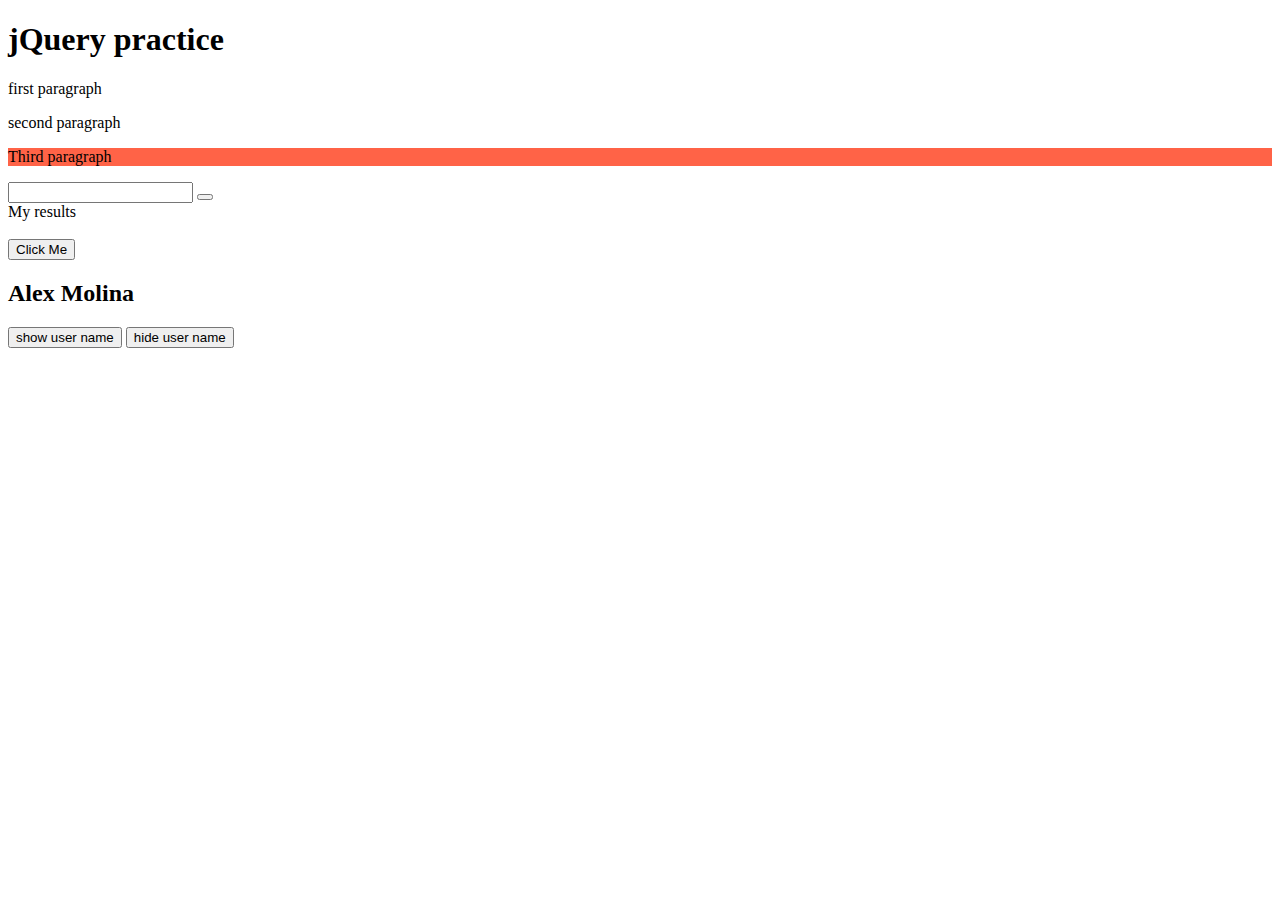
<file: jquery-practice.html>
<!DOCTYPE html>
<html lang="en">
<head>
    <meta charset="UTF-8">
    <meta name="viewport" content="width=device-width, initial-scale=1.0">
    <title>jQuery</title>

    <style>
        .bg-gray{
            background: gray;
        }

        .bg-tomato {
            background-color: tomato;
        }
    </style>
</head>
<body>
    <h1>jQuery practice</h1>

    <p id="red">first paragraph</p>

    <p id="blue" class="with-border">second paragraph</p>

    <p class="bg-tomato">Third paragraph</p>

    <div>
        <input type="text" id="testInput">
        <button id="btnRegister"></button>
    </div>

    <div id="results">My results</div>

    <br>
    <button id="newBtn">Click Me</button>

    <br>
    <h2 class="user-name">Alex Molina</h2>

    <button class="btn btn-dark" onclick="showName()">
        show user name
    </button>

    <button class="btn btn-dark" onclick="hideName()">
        hide user name
    </button>

    <script src="https://code.jquery.com/jquery-3.7.1.js" integrity="sha256-eKhayi8LEQwp4NKxN+CfCh+3qOVUtJn3QNZ0TciWLP4=" crossorigin="anonymous"></script>
     <script src="./scritps/jqueryPracrice.js"></script>
    
</body>
</html>
</file>
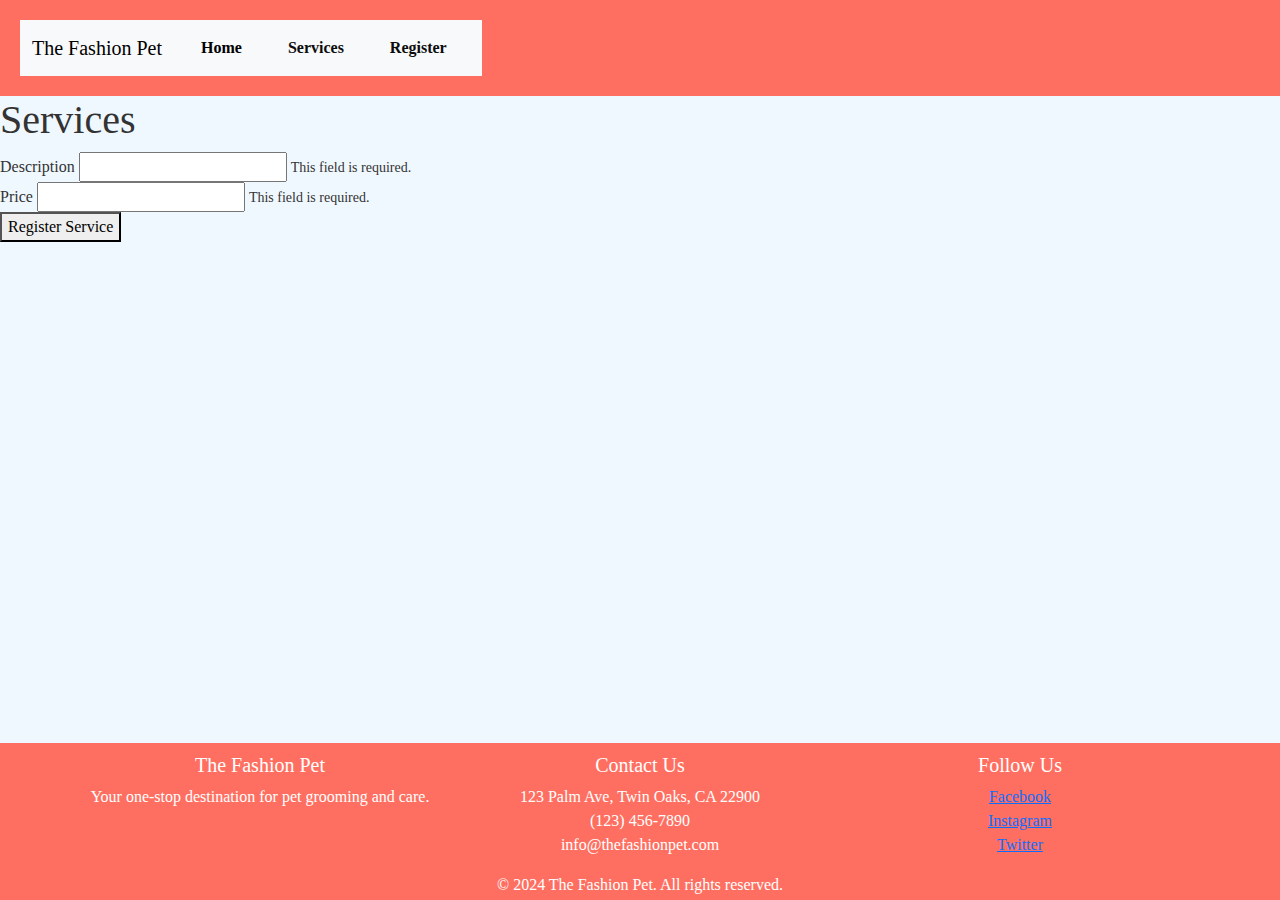
<file: services.html>
<!DOCTYPE html>
<html lang="en">
<head>
    <meta charset="UTF-8">
    <meta name="viewport" content="width=device-width, initial-scale=1.0">
    <title>Services</title>
    <link rel="stylesheet" href="https://cdn.jsdelivr.net/npm/bootstrap@5.3.3/dist/css/bootstrap.min.css">
    <link rel="stylesheet" href="/styles/styles.css">
    <link rel="stylesheet" href="/styles/services.css">
</head>
<body>
    <header class="header">
        <div class="header-container">
            <nav class="navbar navbar-expand-lg bg-body-tertiary">
                <div class="container-fluid">
                  <a class="navbar-brand" href="#">The Fashion Pet</a>
                  <button class="navbar-toggler" type="button" data-bs-toggle="collapse" data-bs-target="#navbarNavAltMarkup" aria-controls="navbarNavAltMarkup" aria-expanded="false" aria-label="Toggle navigation">
                    <span class="navbar-toggler-icon"></span>
                  </button>
                  <div class="collapse navbar-collapse" id="navbarNavAltMarkup">
                    <div class="navbar-nav">
                      <a class="nav-link active" aria-current="page" href="/index.html">Home</a>
                      <a class="nav-link" href="/services.html">Services</a>
                      <a class="nav-link" href="./scritps/register.html">Register</a>
                    </div>
                  </div>
                </div>
              </nav>
        </div>
    </header>

    <h1>Services</h1>

    <form id="serviceForm">
        <div>
            <label for="txtDescription">Description</label>
            <input type="text" id="txtDescription" name="description">
            <small class="errorText" id="descRequiredText">This field is required.</small>
        </div>
        <div>
            <label for="txtPrice">Price</label>
            <input type="number" id="txtPrice" name="price">
            <small class="errorText" id="priceRequiredText">This field is required.</small>
        </div>
        <button type="submit">Register Service</button>
    </form>
    <div id="notification"></div>

        <script src="./scritps/service.js"></script>
        <script src="https://code.jquery.com/jquery-3.7.1.js" integrity="sha256-eKhayi8LEQwp4NKxN+CfCh+3qOVUtJn3QNZ0TciWLP4=" crossorigin="anonymous"></script>
        <script src="./scritps/storeManager.js"></script>

        <footer class="footer">
          <div class="container">
              <div class="row">
                  <div class="col-md-4">
                      <h5>The Fashion Pet</h5>
                      <p>Your one-stop destination for pet grooming and care.</p>
                  </div>
                  <div class="col-md-4">
                      <h5>Contact Us</h5>
                      <ul class="list-unstyled">
                          <li><i class="bi bi-geo-alt"></i> 123 Palm Ave, Twin Oaks, CA 22900</li>
                          <li><i class="bi bi-telephone"></i> (123) 456-7890</li>
                          <li><i class="bi bi-envelope"></i> info@thefashionpet.com</li>
                      </ul>
                  </div>
                  <div class="col-md-4">
                      <h5>Follow Us</h5>
                      <ul class="list-unstyled">
                          <li><a href="#"><i class="bi bi-facebook"></i> Facebook</a></li>
                          <li><a href="#"><i class="bi bi-instagram"></i> Instagram</a></li>
                          <li><a href="#"><i class="bi bi-twitter"></i> Twitter</a></li>
                      </ul>
                  </div>
              </div>
              <div class="row">
                  <div class="col-12 text-center">
                      <p>&copy; 2024 The Fashion Pet. All rights reserved.</p>
                  </div>
              </div>
          </div>
      </footer>
</body>
</html>
</file>
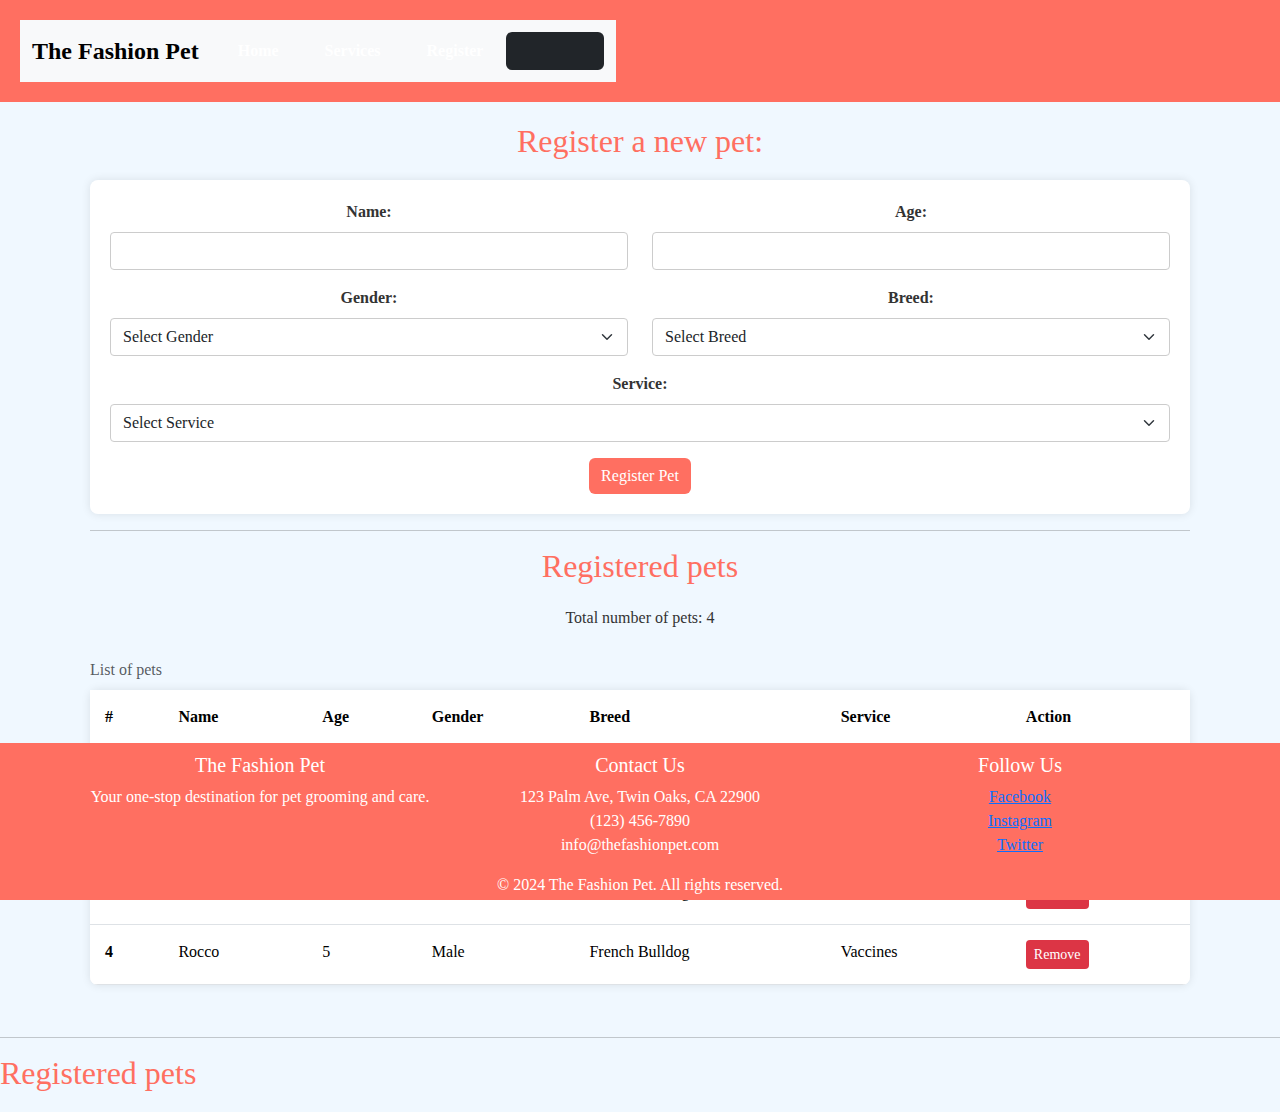
<file: scritps/register.html>
<!DOCTYPE html>
<html lang="en">
<head>
    <meta charset="UTF-8">
    <meta name="viewport" content="width=device-width, initial-scale=1.0">
    <title>The Fashion Pet</title>
    <link rel="stylesheet" href="https://cdn.jsdelivr.net/npm/bootstrap@5.3.3/dist/css/bootstrap.min.css">
    <link rel="stylesheet" href="/styles/register.css">
    <link rel="stylesheet" href="/styles/styles.css">
    
</head>
<body>
    <header class="header">
        <div class="header-container">
            <nav class="navbar navbar-expand-lg bg-body-tertiary">
                <div class="container-fluid">
                  <a class="navbar-brand" href="#">The Fashion Pet</a>
                  <button class="navbar-toggler" type="button" data-bs-toggle="collapse" data-bs-target="#navbarNavAltMarkup" aria-controls="navbarNavAltMarkup" aria-expanded="false" aria-label="Toggle navigation">
                    <span class="navbar-toggler-icon"></span>
                  </button>
                  <div class="collapse navbar-collapse" id="navbarNavAltMarkup">
                    <div class="navbar-nav">
                      <a class="nav-link active" aria-current="page" href="/index.html">Home</a>
                      <a class="nav-link" href="/services.html">Services</a>
                      <a class="nav-link" href="/scritps/register.html">Register</a>
                    </div>
                  </div>

                  <button id="mode" class="btn bg-dark text white">Dark mode </button>
                </div>
              </nav>
        </div>
    </header>

    <main class="main-content container">
       <section>
  <h2>Register a new pet:</h2>
  <form id="petForm">
    <div class="row">
      <div class="col">
        <div class="mb-3">
          <label class="form-label" for="name">Name:</label>
          <input type="text" class="form-control" id="name" required>
        </div>
      </div>
      <div class="col">
        <div class="mb-3">
          <label class="form-label" for="age">Age:</label>
          <input type="number" class="form-control" id="age" required>
        </div>
      </div>
    </div>
    <div class="row">
      <div class="col">
        <div class="mb-3">
          <label class="form-label" for="gender">Gender:</label>
          <select class="form-select" id="gender" required>
            <option value="">Select Gender</option>
            <option value="Male">Male</option>
            <option value="Female">Female</option>
          </select>
        </div>
      </div>
      <div class="col">
        <div class="mb-3">
          <label class="form-label" for="breed">Breed:</label>
          <select class="form-select" id="breed" required>
            <option value="">Select Breed</option>
            <option value="French Bulldog">French Bulldog</option>
            <option value="Pitbull">Pitbull</option>
            <option value="Cane Corso">Cane Corso</option>
            <option value="Mixed">Mixed</option>
            <option value="Labrador Retriever">Labrador Retriever</option>
            <option value="German Shepherd">German Shepherd</option>
            <option value="Golden Retriever">Golden Retriever</option>
            <option value="Beagle">Beagle</option>
            <option value="Poodle">Poodle</option>
            <option value="Rottweiler">Rottweiler</option>
          </select>
        </div>
      </div>
    </div>
    <div class="mb-3">
      <label class="form-label" for="service">Service:</label>
      <select class="form-select" id="service" required>
        <option value="">Select Service</option>
        <option value="Grooming">Grooming - $30</option>
        <option value="Haircut">Haircut - $25</option>
        <option value="Vaccines">Vaccines - $50</option>
        <option value="Vaccines">Nail trimming - $10</option>
      </select>
    </div>
    <button type="submit" class="btn btn-primary">Register Pet</button>
  </form>
  <hr>
  <section>
    <h2>Registered pets</h2>
    <p>Total number of pets: <span id="totalPets">0</span></p>
    <table class="table caption-top">
      <caption>List of pets</caption>
      <thead>
        <tr>
          <th scope="col">#</th>
          <th scope="col">Name</th>
          <th scope="col">Age</th>
          <th scope="col">Gender</th>
          <th scope="col">Breed</th>
          <th scope="col">Service</th>
          <th scope="col">Action</th>
        </tr>
      </thead>
      <tbody id="petsTableBody">
        
      </tbody>
    </table>
</section>
    </main>

    <hr>
     <h2>Registered pets</h2>
    <div id="pets" class="container row">
       
    </div>


    <script src="register.js"></script>
    <script src="/scritps/storeManager.js"></script>
    <script src="https://code.jquery.com/jquery-3.7.1.js" integrity="sha256-eKhayi8LEQwp4NKxN+CfCh+3qOVUtJn3QNZ0TciWLP4=" crossorigin="anonymous"></script>
    <!--<script src="/scripts/display.js"></script> -->

    <footer class="footer">
      <div class="container">
          <div class="row">
              <div class="col-md-4">
                  <h5>The Fashion Pet</h5>
                  <p>Your one-stop destination for pet grooming and care.</p>
              </div>
              <div class="col-md-4">
                  <h5>Contact Us</h5>
                  <ul class="list-unstyled">
                      <li><i class="bi bi-geo-alt"></i> 123 Palm Ave, Twin Oaks, CA 22900</li>
                      <li><i class="bi bi-telephone"></i> (123) 456-7890</li>
                      <li><i class="bi bi-envelope"></i> info@thefashionpet.com</li>
                  </ul>
              </div>
              <div class="col-md-4">
                  <h5>Follow Us</h5>
                  <ul class="list-unstyled">
                      <li><a href="#"><i class="bi bi-facebook"></i> Facebook</a></li>
                      <li><a href="#"><i class="bi bi-instagram"></i> Instagram</a></li>
                      <li><a href="#"><i class="bi bi-twitter"></i> Twitter</a></li>
                  </ul>
              </div>
          </div>
          <div class="row">
              <div class="col-12 text-center">
                  <p>&copy; 2024 The Fashion Pet. All rights reserved.</p>
              </div>
          </div>
      </div>
  </footer>
</body>
</html>
</file>
<file: styles/styles.css>
body {
    font-family: 'Arial, sans-serif';
    margin: 0;
    padding: 0;
    background-color: #f0f8ff;
    color: #333;
    display: flex;
    flex-direction: column;
    min-height: 100vh;
}

.header {
    background-color: #ff6f61;
    color: white;
    padding: 20px;
    text-align: center;
}

.header-container {
    display: flex;
    justify-content: space-between;
    align-items: center;
}

.navbar-nav .nav-link {
    color: rgb(12, 12, 12);
    text-decoration: none;
    font-weight: bold;
    margin: 0 15px;
}

nav ul {
    list-style: none;
    padding: 0;
}

nav ul li {
    display: inline;
    margin: 0 10px;
}
nav ul li a {
    color: #fffdfd;
    text-decoration: none;
}

.main-content {
    padding: 20px;
    text-align: center;
    flex: 1;
}

footer {
    background-color: #ff6f61;
    color: white;
    text-align: center;
    padding: 10px;
    position: fixed;
    width: 100%;
    bottom: 0;
    height: 157px;
}

.error {
    background-color: rgb(255, 179, 179);
    border: 1px solid red;
}

main {
    padding: 20px;
}

.services {
    display: flex;
    justify-content: space-around;
    margin-top: 20px;
}

.service {
    background-color: #fff;
    padding: 20px;
    border-radius: 5px;
    box-shadow: 0 0 10px rgba(0, 0, 0, 0.1);
    width: 30%;
    text-align: center;
}

.service h3 {
    margin-top: 0;
}
.welcome-img {
   display: block;
   margin-left: auto;
   margin-right: auto;
    width: 20%;

}
</file>
<file: styles/services.css>
/* Footer Styles */
footer {
    background-color: #ff6f61;
    color: white;
    text-align: center;
    padding: 10px 0;
    position: fixed;
    width: 100%;
    bottom: 0;
}
</file>
<file: styles/register.css>
body {
    font-family: 'Arial', sans-serif;
    background-color: #f8f9fa;
    color: #333;
    margin: 0;
    padding: 0;
}

.header {
    background-color: #ff6f61;
    color: white;
    padding: 20px 0;
    text-align: center;
}

.header-container .navbar-brand {
    font-size: 1.5rem;
    font-weight: bold;
}

.header-container .navbar-nav .nav-link {
    color: white;
    margin-right: 15px;
}

.header-container .navbar-nav .nav-link:hover {
    color: #ffcccb;
}

.main-content {
    padding: 20px;
}

h2 {
    color: #ff6f61;
    margin-bottom: 20px;
}

/* Form Styles */
form {
    background-color: white;
    padding: 20px;
    border-radius: 8px;
    box-shadow: 0 0 10px rgba(0, 0, 0, 0.1);
}

.form-label {
    font-weight: bold;
}

.form-control, .form-select {
    border-radius: 4px;
    border: 1px solid #ccc;
}

.btn-primary {
    background-color: #ff6f61;
    border: none;
}

.btn-primary:hover {
    background-color: #ff856f;
}

/* Table Styles */
.table {
    margin-top: 20px;
    background-color: white;
    border-radius: 8px;
    overflow: hidden;
    box-shadow: 0 0 10px rgba(0, 0, 0, 0.1);
}

.table thead {
    background-color: #ff6f61;
    color: white;
}

.table th, .table td {
    padding: 15px;
    text-align: left;
}

.table tbody tr:nth-child(even) {
    background-color: #f2f2f2;
}

.table tbody tr:hover {
    background-color: #ffcccb;
}

.btn-danger {
    background-color: #dc3545;
    border: none;
}

.btn-danger:hover {
    background-color: #c82333;
}

/* Card Styles */
.card {
    background-color: white;
    border-radius: 8px;
    box-shadow: 0 0 10px rgba(0, 0, 0, 0.1);
    margin-bottom: 20px;
    padding: 20px;
    text-align: center;
}

.card h3 {
    color: #ff6f61;
    margin-bottom: 10px;
}

.card p {
    margin: 5px 0;
}

.card button {
    background-color: #dc3545;
    border: none;
    color: white;
    padding: 10px 20px;
    border-radius: 4px;
    cursor: pointer;
}

.card button:hover {
    background-color: #c82333;
}

/* Footer Styles */
footer {
    background-color: #ff6f61;
    color: white;
    text-align: center;
    padding: 10px 0;
    position: fixed;
    width: 100%;
    bottom: 0;
}
</file>
